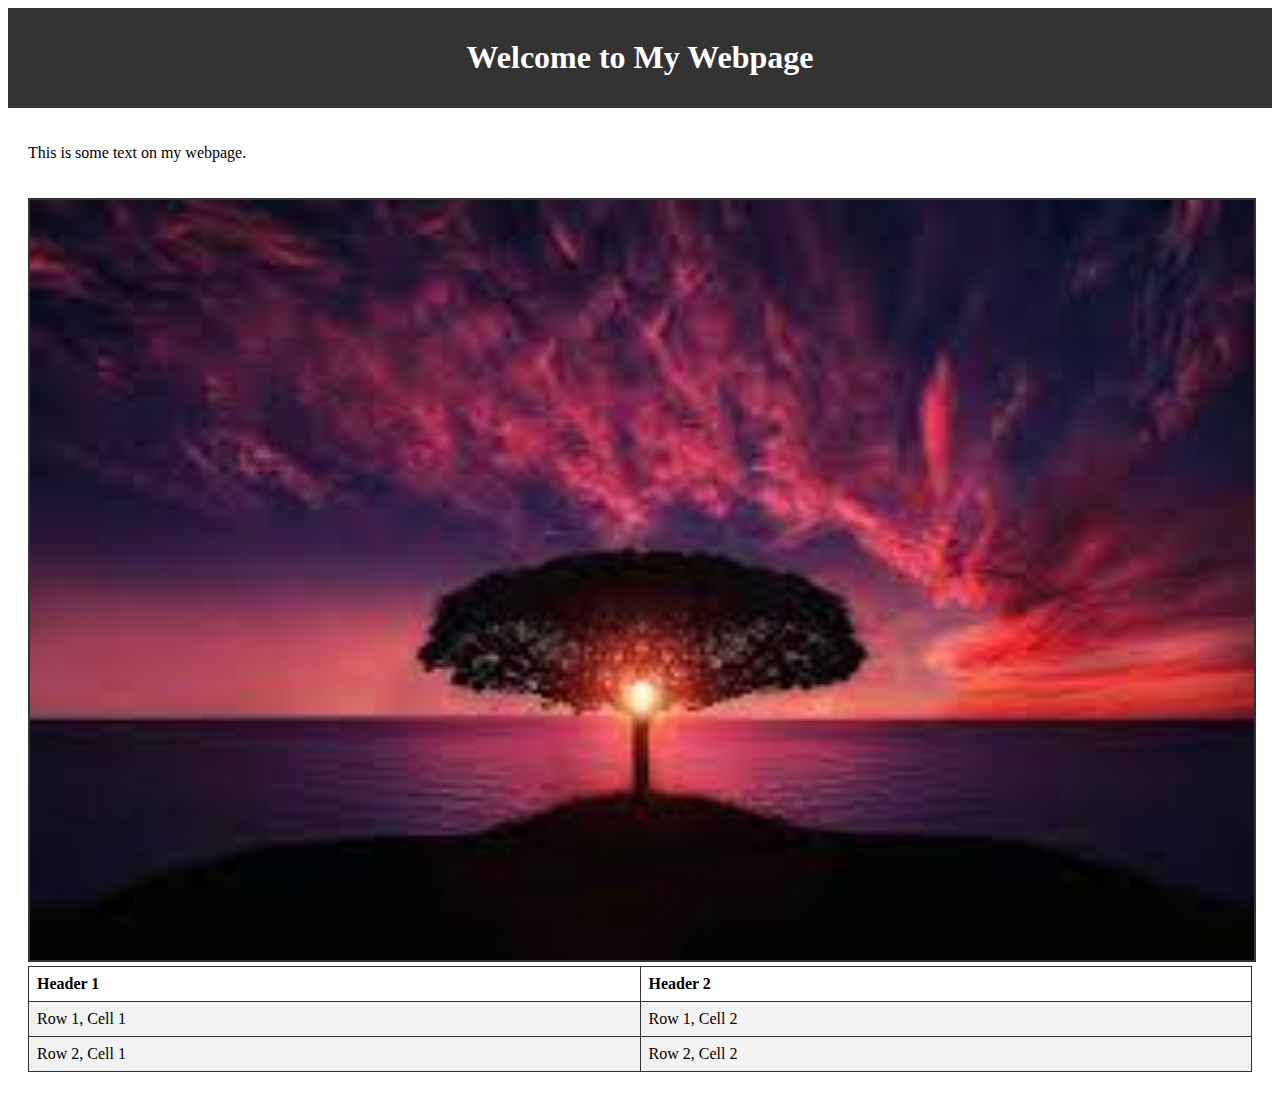
<file: index.html>
<!DOCTYPE html>
<html>
<head>
    <title>My Webpage</title>
    <link rel="stylesheet" href="styles.css">
</head>
<body>
    <div class="header">
        <h1>Welcome to My Webpage</h1>
    </div>
    <div class="content">
        <p>This is some text on my webpage.</p>
        <img src="[data-uri]" alt="An image">
        <table>
            <tr>
                <th>Header 1</th>
                <th>Header 2</th>
            </tr>
            <tr>
                <td>Row 1, Cell 1</td>
                <td>Row 1, Cell 2</td>
            </tr>
            <tr>
                <td>Row 2, Cell 1</td>
                <td>Row 2, Cell 2</td>
            </tr>
        </table>
    </div>
</body>
</html>
</file>
<file: styles.css>
.header {
    background-color: #333;
    color: white;
    text-align: center;
    padding: 10px;
}


.content {
    padding: 20px;
}


img {
    width: 100%;
    height: auto;
    margin-top: 20px;
    border: 2px solid #333;
}


table {
    width: 100%;
    border-collapse: collapse;
}

th, td {
    border: 1px solid #333;
    padding: 8px;
    text-align: left;
}

td {
    background-color: #f2f2f2;
}
</file>
